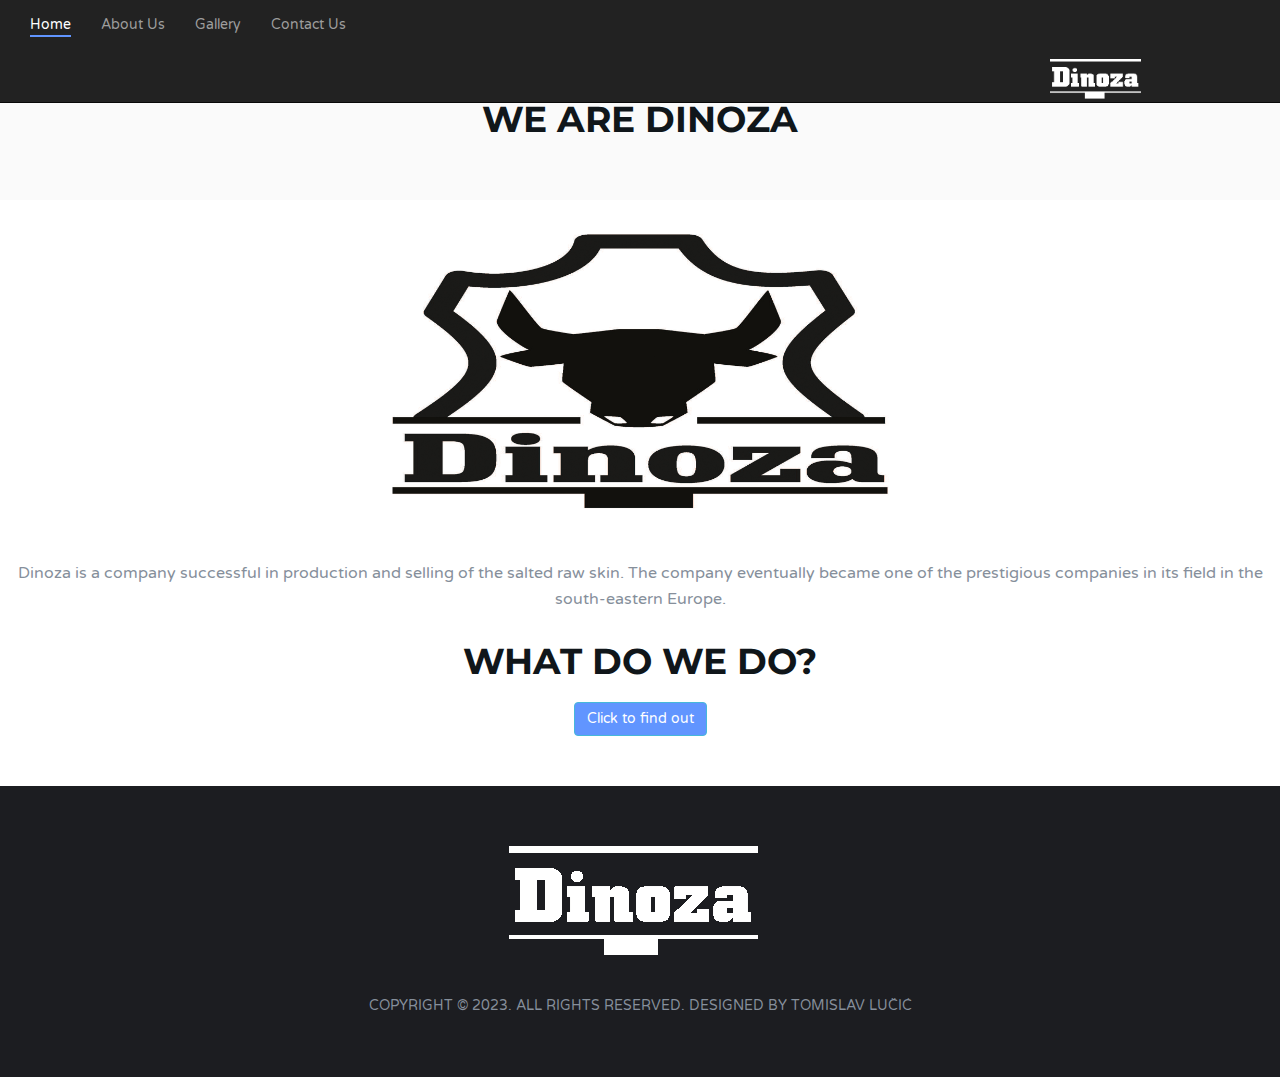
<file: html-projekt/html-projekt/pages/index.html>
<!DOCTYPE html>
<html>
    <head>
        <meta charset="utf-8">
        <title>Home</title>
        <link rel="stylesheet" href="../style/font-awesome.min.css">
        <link href="https://fonts.googleapis.com/css?family=Montserrat:400,700%7CVarela+Round" rel="stylesheet">
        <meta name="viewport" content="width=device-width, initial-scale=1">
	    <link rel="stylesheet" href="../style/bootstrap.min.css">
	    <script src="https://ajax.googleapis.com/ajax/libs/jquery/1.12.2/jquery.min.js"></script>
	    <script src="http://maxcdn.bootstrapcdn.com/bootstrap/3.3.6/js/bootstrap.min.js"></script>    
        <link type="text/css" rel="stylesheet" href="../style/style.css" />
    </head>
    <body>
        
    <header id="home">
        <nav class="navbar navbar-inverse navbar-fixed-top">
            <div class="container-fluid">
              <ul class="main-nav nav navbar-nav navbar-left">
                <li class="active"><a href="index.html">Home</a></li>
                <li><a href="about_us.html">About Us</a></li>
                <li><a href="gallery.html">Gallery</a></li>
                <li><a href="contact.html">Contact Us</a></li>
                <div class="navbar-brand">
                    <img class="logo-alt" src="../images/dinoza_nav_bijela.png" alt="logo">
                </div>
              </ul>
            </div>
          </nav>
    </header>

    <main>
        <div class="gallery-text">
			<div class="section-header text-center">
                <h2 class="title">WE ARE DINOZA</h2>
            </div>
		</div>
        <div class="blog-img" style="text-align: center; margin-bottom:30px; margin-top:30px;">

            <img width="500" src="../images/dinoza_logo1.jpg">
            <p style="margin-top:50px;" >Dinoza is a company successful in production and selling of the salted raw skin. The company eventually became one of the prestigious companies in its field in the south-eastern Europe.</p>
            
        </div>
        <div  style="background-color: white;" class="section-header text-center">
            <h2 class="title">WHAT DO WE DO?</h2>
            <button type="button" class="btn btn-info" data-toggle="collapse" data-target="#demo" style="margin-bottom:50px;">Click to find out</button>
            <div id="demo" class="collapse">
                <p style="margin-top:25px;">
                    The primary activity of Dinoza d.o.o (Ltd.) is the purchase of raw and salty skin, production and preserving of the skin and the salted raw skin wholesale. The company works mostly with beefs, neat’s, calfs, lambs, sheeps, goats and goatkid skin as well as the third category of neat’s skin.
              </p>
            </div>
          </div>   
    </main>

	<footer id="footer" class="sm-padding bg-dark">
		<div class="container">
			<div class="row">
				<div class="col-md-12">
					<div class="footer-logo">
						<a href="index.html"><img src="../images/dinoza_nav_bijela.png" alt="logo"></a>
					</div>
					<div class="footer-copyright">
						<p>Copyright © 2023. All Rights Reserved. Designed by Tomislav Lučić</p>
					</div>
				</div>
			</div>
		</div>
	</footer>

    </body>
</html>
</file>
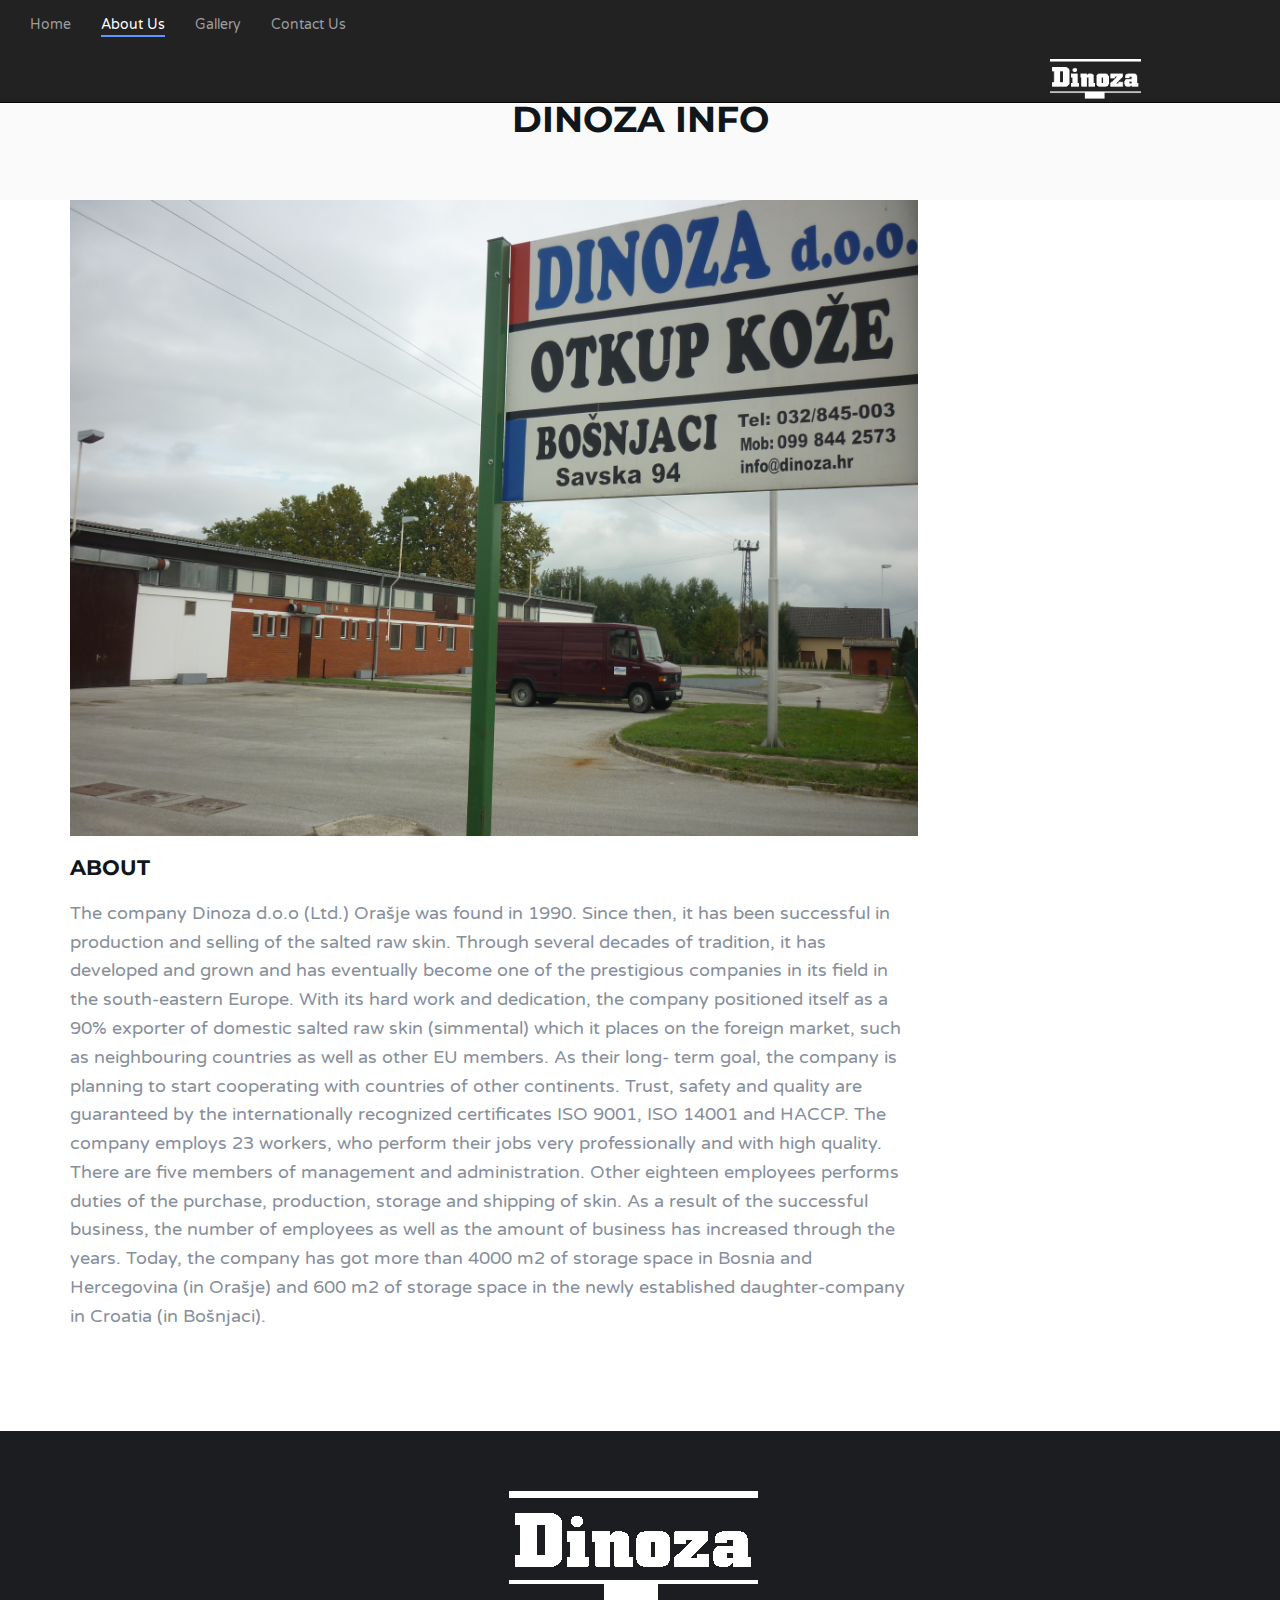
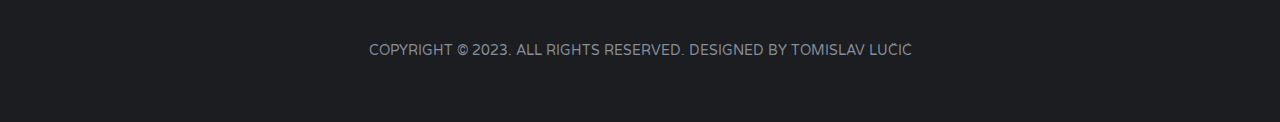
<file: html-projekt/html-projekt/pages/about_us.html>
<!DOCTYPE html>
<html>
    <head>
        <meta charset="utf-8">
        <title>About Us</title>
        <link rel="stylesheet" href="../style/font-awesome.min.css">
        <link href="https://fonts.googleapis.com/css?family=Montserrat:400,700%7CVarela+Round" rel="stylesheet">
        <meta name="viewport" content="width=device-width, initial-scale=1">
	    <link rel="stylesheet" href="../style/bootstrap.min.css">
	    <script src="https://ajax.googleapis.com/ajax/libs/jquery/1.12.2/jquery.min.js"></script>
	    <script src="http://maxcdn.bootstrapcdn.com/bootstrap/3.3.6/js/bootstrap.min.js"></script>    
        <link type="text/css" rel="stylesheet" href="../style/style.css" />
    </head>
    <body>
        <header id="home">
        <nav class="navbar navbar-inverse navbar-fixed-top">
            <div class="container-fluid">
              <ul class="main-nav nav navbar-nav navbar-left">
                <li><a href="index.html">Home</a></li>
                <li class="active"><a href="#">About Us</a></li>
                <li><a href="gallery.html">Gallery</a></li>
                <li><a href="contact.html">Contact Us</a></li>
                <div class="navbar-brand">
                    <img class="logo-alt" src="../images/dinoza_nav_bijela.png" alt="logo">
                </div>
              </ul>
            </div>
          </nav>
        </header>

        <div class="section-header text-center">
			<div class="gallery-text">
                <h2 class="title">DINOZA INFO</h2>
            </div>
		</div>

            <div class="container">
                <div class="row">
                    <main id="main" class="col-md-9">
                        <div class="blog-meta">
                            <div class="blog-img">
                                <img class="img-responsive" src="../images/dinoza.jpg" alt="">
                            </div>
                            <div class="blog-content" style="margin-bottom:100px;">
                                <ul class="blog">
                                </ul>
                                <h3>ABOUT
                                </h3>
                                
                                <h8>The company Dinoza d.o.o (Ltd.) Orašje was found  in 1990. Since then, it has been successful  in production and selling of the salted raw skin. Through several decades of tradition, it has developed and grown  and has eventually become one of  the prestigious companies in its field in the south-eastern Europe. With its hard work and dedication, the company positioned itself as a 90% exporter of domestic salted raw skin (simmental) which it places on the foreign market, such as neighbouring countries as well as other EU members. As their long- term  goal, the company is planning to start cooperating with countries of other continents. Trust, safety and quality are guaranteed by the internationally recognized certificates ISO 9001, ISO 14001 and HACCP.
                                     The company employs 23 workers, who perform their jobs very professionally and with high quality. There are five  members of management and administration. Other eighteen employees performs duties of the purchase, production, storage and shipping of skin. As a result of the  successful business, the number of employees as well as the amount of business has increased through the years. Today, the company has got more than 4000 m2 of storage space in Bosnia and Hercegovina (in Orašje) and 600 m2 of storage space in the newly established daughter-company in Croatia (in Bošnjaci).
                                </h8>		
                            </div>
                        </div>
                    </main>
                </div>
            </div>

	<footer id="footer" class="sm-padding bg-dark">
		<div class="container">
			<div class="row">

				<div class="col-md-12">
					<div class="footer-logo">
						<a href="index.html"><img src="../images/dinoza_nav_bijela.png" alt="logo"></a>
					</div>
					<div class="footer-copyright">
						<p>Copyright © 2023. All Rights Reserved. Designed by Tomislav Lučić</p>
					</div>
				</div>
			</div>
		</div>
	</footer>

    </body>
</html>
</file>
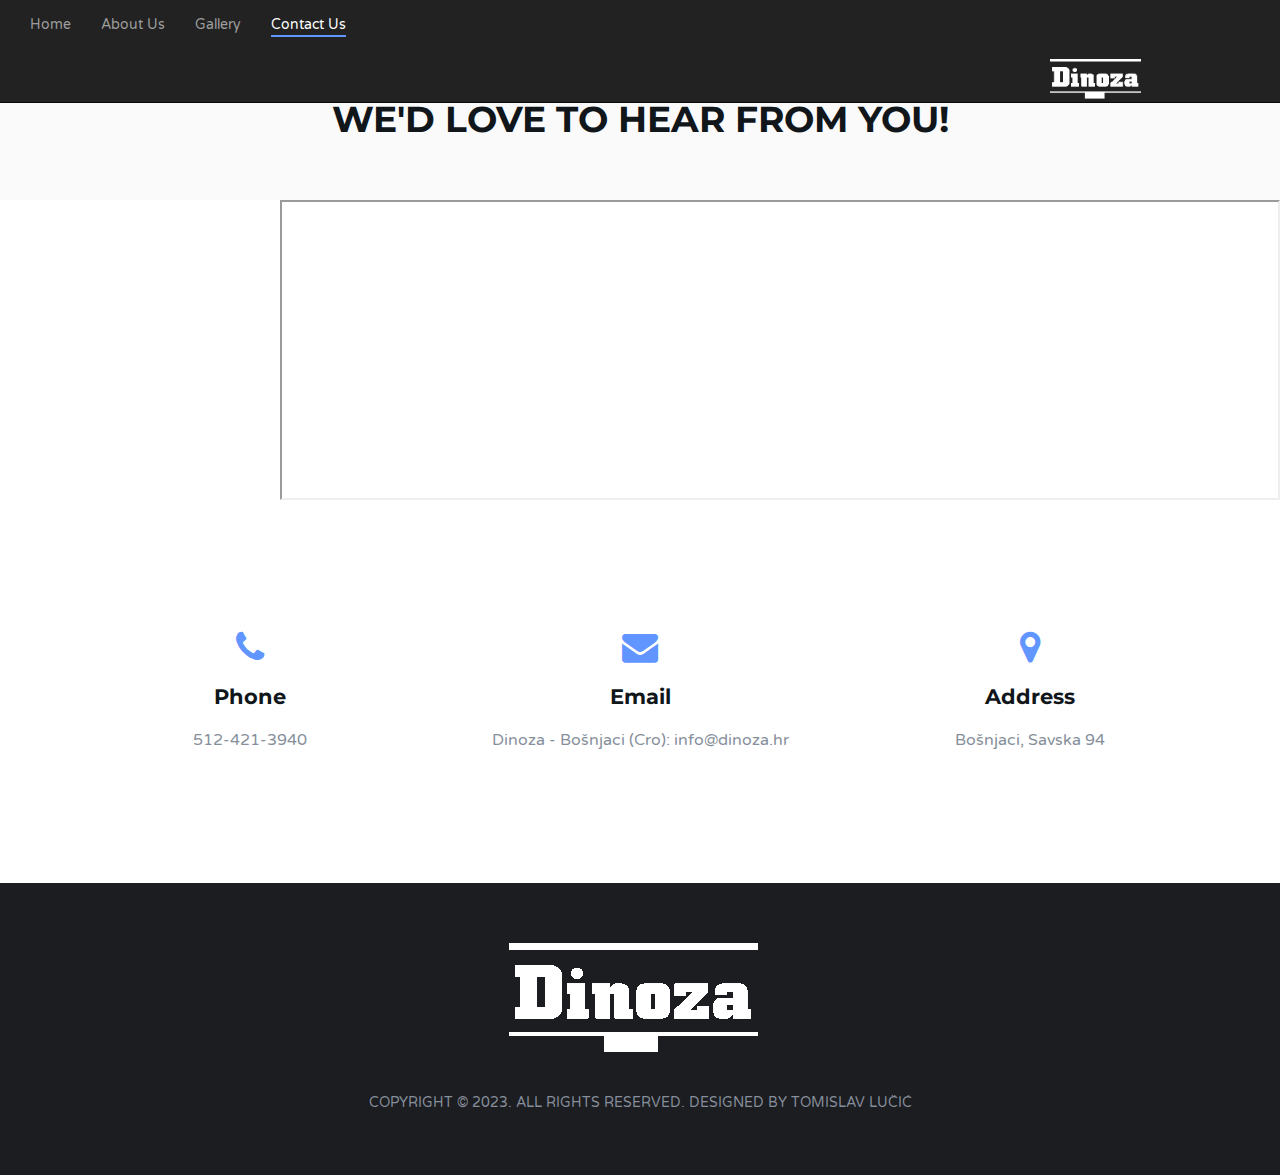
<file: html-projekt/html-projekt/pages/contact.html>
<!DOCTYPE html>
<html>
    <head>
        <meta charset="utf-8">
        <title>Contact Us</title>
        <link rel="stylesheet" href="../style/font-awesome.min.css">
        <link href="https://fonts.googleapis.com/css?family=Montserrat:400,700%7CVarela+Round" rel="stylesheet">
        <meta name="viewport" content="width=device-width, initial-scale=1">
	    <link rel="stylesheet" href="../style/bootstrap.min.css">
	    <script src="https://ajax.googleapis.com/ajax/libs/jquery/1.12.2/jquery.min.js"></script>
	    <script src="http://maxcdn.bootstrapcdn.com/bootstrap/3.3.6/js/bootstrap.min.js"></script>    
        <link type="text/css" rel="stylesheet" href="../style/style.css" />
    </head>
    <body>
        <header id="home">
        <nav class="navbar navbar-inverse navbar-fixed-top">
            <div class="container-fluid">
              <ul class="main-nav nav navbar-nav navbar-left">
                <li><a href="index.html">Home</a></li>
                <li><a href="about_us.html">About Us</a></li>
                <li><a href="gallery.html">Gallery</a></li>
                <li class="active"><a href="contact.html">Contact Us</a></li>
                <div class="navbar-brand">
                    <img class="logo-alt" src="../images/dinoza_nav_bijela.png" alt="logo">
                </div>
              </ul>
            </div>
          </nav>
        </header>

        <div class="section-header text-center">
			<div class="gallery-text">
                <h2 class="title">WE'D LOVE TO HEAR FROM YOU!</h2>
            </div>
		</div>

        <div class="mapa">
            <iframe src="https://www.google.com/maps/embed?pb=!1m18!1m12!1m3!1d180519.8936867025!2d18.53775129427972!3d45.01227030919861!2m3!1f0!2f0!3f0!3m2!1i1024!2i768!4f13.1!3m3!1m2!1s0x475c6e9a666ad621%3A0x515135c9f242653e!2sDINOZA+D.O.O.!5e0!3m2!1shr!2shr!4v1547144175661" width="1000" height="300" ></iframe>						
        </div>
        
	<div id="contact" class="section md-padding">
		<div class="container">
			<div class="row">
				<div class="col-sm-4">
					<div class="contact">
						<i class="fa fa-phone"></i>
						<h3>Phone</h3>
						<p>512-421-3940</p>
					</div>
				</div>
				<div class="col-sm-4">
					<div class="contact">
						<i class="fa fa-envelope"></i>
						<h3>Email</h3>
						<p>Dinoza - Bošnjaci (Cro): info@dinoza.hr</p>
					</div>
				</div>
				<div class="col-sm-4">
					<div class="contact">
						<i class="fa fa-map-marker"></i>
						<h3>Address</h3>
						<p>Bošnjaci, Savska 94</p>
					</div>
				</div>
				
			</div>
		</div>
	</div>

	<footer id="footer" class="sm-padding bg-dark">
		<div class="container">
			<div class="row">
				<div class="col-md-12">
					<div class="footer-logo">
						<a href="index.html"><img src="../images/dinoza_nav_bijela.png" alt="logo"></a>
					</div>
					<div class="footer-copyright">
						<p>Copyright © 2023. All Rights Reserved. Designed by Tomislav Lučić</p>
					</div>
				</div>
			</div>
		</div>
	</footer>

    </body>
</html>
</file>
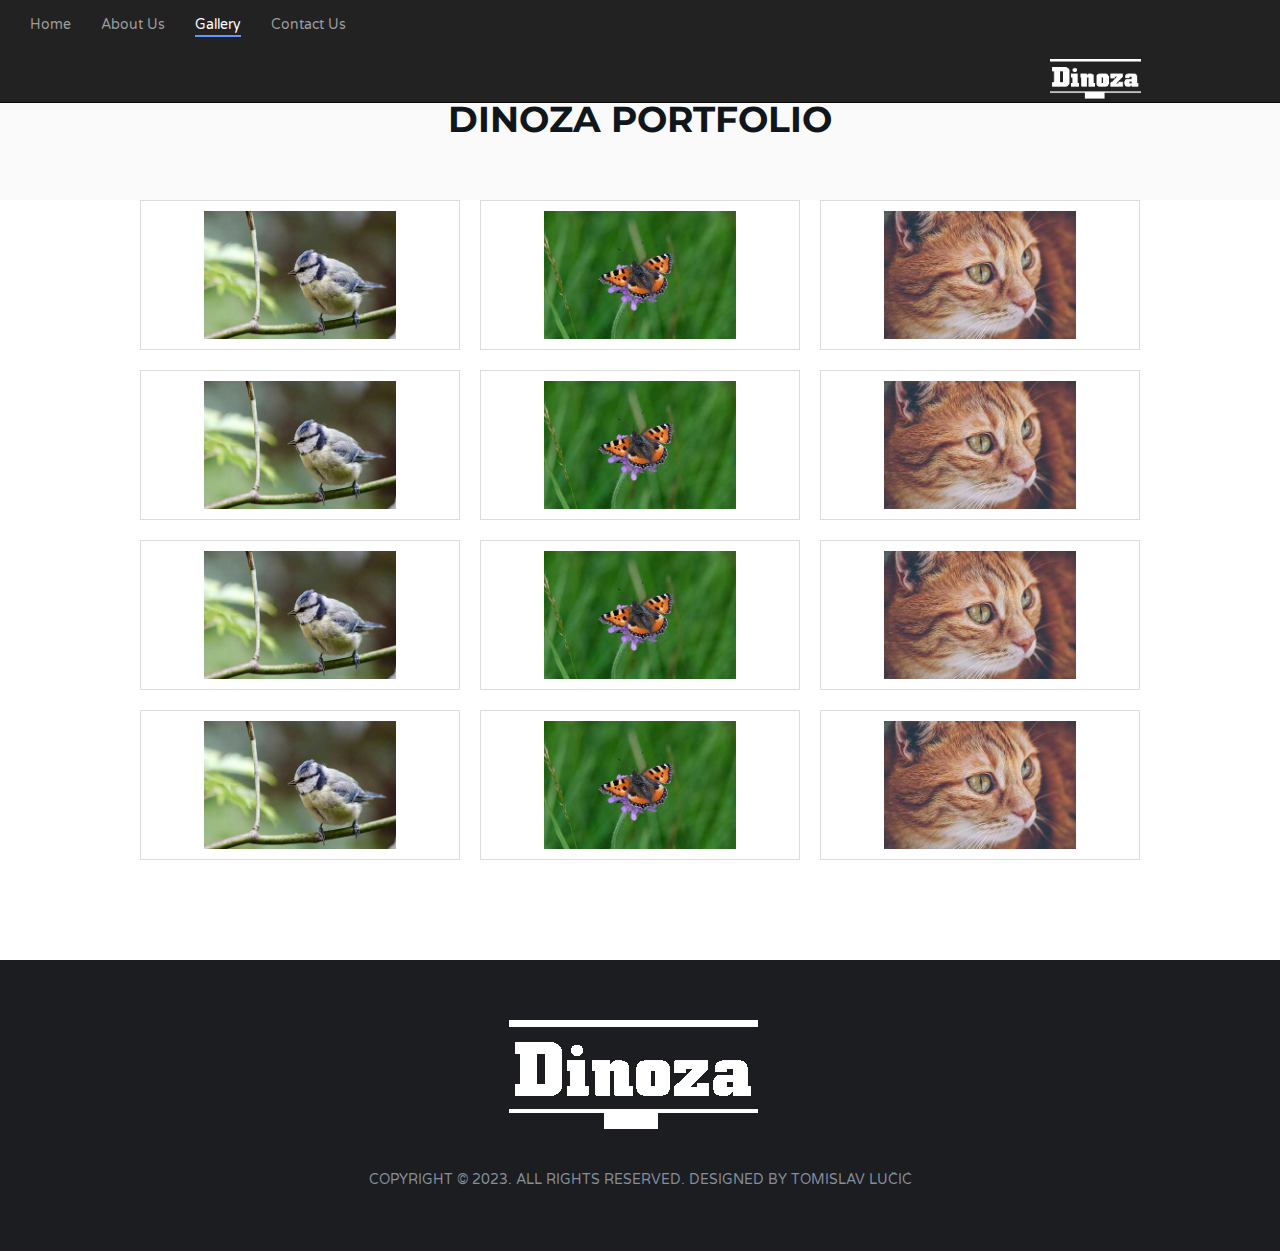
<file: html-projekt/html-projekt/pages/gallery.html>
<!DOCTYPE html>
<html>
    <head>
        <meta charset="utf-8">
        <title>Gallery</title>
        <link rel="stylesheet" href="../style/gallery.css">
        <script src="../style/gallery.js"></script>
        <link rel="stylesheet" href="../style/font-awesome.min.css">
        <link href="https://fonts.googleapis.com/css?family=Montserrat:400,700%7CVarela+Round" rel="stylesheet">
        <meta name="viewport" content="width=device-width, initial-scale=1">
	    <link rel="stylesheet" href="../style/bootstrap.min.css">
	    <script src="https://ajax.googleapis.com/ajax/libs/jquery/1.12.2/jquery.min.js"></script>
	    <script src="http://maxcdn.bootstrapcdn.com/bootstrap/3.3.6/js/bootstrap.min.js"></script>    
        <link type="text/css" rel="stylesheet" href="../style/style.css" />
    </head>
    <body>


        <header id="home">
        <nav class="navbar navbar-inverse navbar-fixed-top">
            <div class="container-fluid">
              <ul class="main-nav nav navbar-nav navbar-left">
                <li><a href="index.html">Home</a></li>
                <li><a href="about_us.html">About Us</a></li>
                <li class="active"><a href="gallery.html">Gallery</a></li>
                <li><a href="contact.html">Contact Us</a></li>
                <div class="navbar-brand">
                    <img class="logo-alt" src="../images/dinoza_nav_bijela.png" alt="logo">
                </div>
              </ul>
            </div>
          </nav>
        </header>

		<div class="section-header text-center">
			<div class="gallery-text">
                <h2 class="title">DINOZA PORTFOLIO</h2>
            </div>
		</div>

        <div class="gallery">
            <img src="../images/birb.jpg">
            <img src="../images/butterfly.jpg">
            <img src="../images/cate.jpg">
            <img src="../images/birb.jpg">
            <img src="../images/butterfly.jpg">
            <img src="../images/cate.jpg"><img src="../images/birb.jpg">
            <img src="../images/butterfly.jpg">
            <img src="../images/cate.jpg"><img src="../images/birb.jpg">
            <img src="../images/butterfly.jpg">
            <img src="../images/cate.jpg">
          </div>

        <footer id="footer" class="sm-padding bg-dark">
            <div class="container">
                <div class="row">
                    <div class="col-md-12">
                        <div class="footer-logo">
                            <a href="index.html"><img src="../images/dinoza_nav_bijela.png" alt="logo"></a>
                        </div>
                        <div class="footer-copyright">
                            <p>Copyright © 2023. All Rights Reserved. Designed by Tomislav Lučić</p>
                        </div>
                    </div>
                </div>
            </div>
        </footer>

    </body>
</html>
</file>
<file: html-projekt/html-projekt/style/style.css>
body {
    font-family: 'Varela Round', sans-serif;
    font-size: 16px;
    line-height: 1.6;
    overflow-x: hidden;
    color: #868F9B;
}

h1, h2, h3, h4, h5, h6 {
    font-family: 'Montserrat', sans-serif;
    font-weight: 700;
    margin-top: 0px;
    margin-bottom: 20px;
    color: #10161A;
}

h1 {
    font-size: 54px;
}
.mapa{
    margin-left:280px;
    align-self:center;
}
h2 {
    font-size: 36px;
    text-align: center;
}
.gallery-text{
    height:100px;
    background-color: #FAFAFA;
}
h3 {
    font-size: 21px;
}

h4 {
    font-size: 18px;
}

h5 {
    font-size: 16px;
}
h6 {
	font-size: 16px;
}
h7 {
	font-size: 30px;
	color: white;
}
h8 {
	color: #868F9B;
	font-size:18px;
}

a {
    color: #6195FF;
    text-decoration: none;
    -webkit-transition: 0.2s opacity;
    transition: 0.2s opacity;
}

a:hover, a:focus {
    text-decoration: none;
    outline: none;
    opacity: 0.8;
    color: #6195FF;
}

.main-color {
    color: #6195FF;
}

.white-text {
    color: #FFF;
}

::-moz-selection {
    background-color: #6195FF;
    color: #FFF;
}

::selection {
    background-color: #6195FF;
    color: #FFF;
}

ul, ol {
    margin: 0;
    padding: 0;
    list-style: none
}
.section {
    position: relative;
}

.md-padding {
    padding-top: 120px;
    padding-bottom: 30px;
}

.sm-padding {
    padding-top: 60px;
    padding-bottom: 60px;
}
.sm-moje {
	padding-top:50px;
}

.bg-dark {
    background-color: #1C1D21;
}

.main-btn, .white-btn, .outline-btn {
    display: inline-block;
    padding: 10px 35px;
    margin: 3px;
    border: 2px solid transparent;
    border-radius: 3px;
    -webkit-transition: 0.2s opacity;
    transition: 0.2s opacity;
}

.main-btn {
    background: #6195FF;
    color: #FFF;
}

.white-btn {
    background: #FFF;
    color: #10161A !important;
}

.outline-btn {
    background: transparent;
    color: #6195FF !important;
    border-color: #6195FF;
}

.main-btn:hover, .white-btn:hover, .outline-btn:hover {
    opacity: 0.8;
}

.navbar-brand {
    padding: 0;
}
.navbar navbar-inverse navbar-fixed-top{
    background-color: #10161A;
}
.navbar-brand .logo, .navbar-brand .logo-alt {
    max-height: 40px;
	margin-top: 7px;
    margin-left:1050px;
    display:block;
}
#nav {
    padding: 10px 0px;
    background: #FFF;
    -webkit-transition: 0.2s padding;
    transition: 0.2s padding;
    z-index: 999;
}

#nav.navbar {
    border: none;
    border-radius: 0;
    margin-bottom: 0px;
}

#nav.fixed-nav {
    position: fixed;
    left: 0;
    right: 0;
    padding: 0px 0px;
    background-color: #FFF !important;
    border-bottom: 1px solid #EEE;
}

#nav.nav-transparent {
    background: transparent;
}


@media only screen and (min-width: 768px) {
    .main-nav li {
        padding: 0px 15px;
    }
    .main-nav li a {
        font-size: 14px;
        -webkit-transition: 0.2s color;
        transition: 0.2s color;
    }
    .main-nav>li>a {
        color: #10161A;
        padding: 15px 0px;
    }
    #nav.nav-transparent:not(.fixed-nav) .main-nav>li>a {
        color: #fff;
    }
    .main-nav>li>a:hover, .main-nav>li>a:focus, .main-nav>li.active>a {
        background: transparent;
        color: #6195FF;
    }
    .main-nav>li>a:after {
        content: "";
        display: block;
        background-color: #6195FF;
        height: 2px;
        width: 0%;
        -webkit-transition: 0.2s width;
        transition: 0.2s width;
    }
    .main-nav>li>a:hover:after, .main-nav>li.active>a:after {
        width: 100%;
    }
    
header {
    position: relative;
}

#home {
    height:100px;
    background-color: #FAFAFA;
}

.blog {
    background-color: #FFF;
}

.blog .blog-content {
    padding: 20px 20px 20px;
}

.blog .blog-meta {
    margin-top:100px;
}

#main .blog .blog-content {
  padding: 20px 0px 0px;
}

#main .blog {
  margin-top: 20px;
}


.contact {
    margin-bottom: 100px;
    text-align: center;
}

.contact i {
    font-size: 36px;
    color: #6195FF;
    margin-bottom: 20px;
}

.contact-form {
    text-align: center;
    margin-top: 40px;
}

#footer {
    position: relative;
}

.footer-logo {
    text-align: center;
    margin-bottom: 39px;
}
.footer-copyright p {
    text-align: center;
    font-size: 14px;
    text-transform: uppercase;
    margin: 0;
}
</file>
<file: html-projekt/html-projekt/style/gallery.css>
/* (A) WHOLE PAGE */
* { box-sizing: border-box; }
body { background: #eee; }

/* (B) GALLERY WRAPPER */
.gallery {
  /* (B1) GRID LAYOUT - 3 IMAGES PER ROW */
  display: grid;
  grid-template-columns: repeat(3, 1fr);
  grid-gap: 20px;

  /* (B2) OPTIONAL WIDTH RESTRICT */
  max-width: 1000px;
  margin: 0 auto;
  margin-bottom:100px;
  overflow: hidden;
}

/* (C) GALLERY IMAGES */
.gallery img {
  /* (C1) DIMENSION */
  width: 100%;
  height: 150px; /* optional */
  padding: 10px;

  /* (C2) COLORS */
  border: 1px solid #ddd;
  background: #fff;

  /* (C3) IMAGE RESIZE */
  /* cover | contain | fill | scale-down */
  object-fit: contain;
  position: relative;
}

/* (D) ON SMALL SCREENS - 2 IMAGES PER ROW */
@media only screen and (max-width: 600px) {
  .gallery {
    grid-template-columns: repeat(2, 1fr);
  }
}

/* (E) OPTIONAL ZOOM ON HOVER */
.gallery img:hover {
  z-index: 9;
  transform: scale(1.3);
  /* linear | ease | ease-in | ease-out | ease-in-out */
  transition: transform ease 0.5s;
}

/* (F) FULLSCREEN MODE */
.gallery img.full {
  position: fixed;
  top: 0; left: 0; z-index: 999;
  width: 100vw; height: 100vh;
  object-fit: fit;
  background: rgba(0, 0, 0, 0.7);
}
.gallery img.full:hover {
  z-index: 999;
  transform: none;
}
</file>
